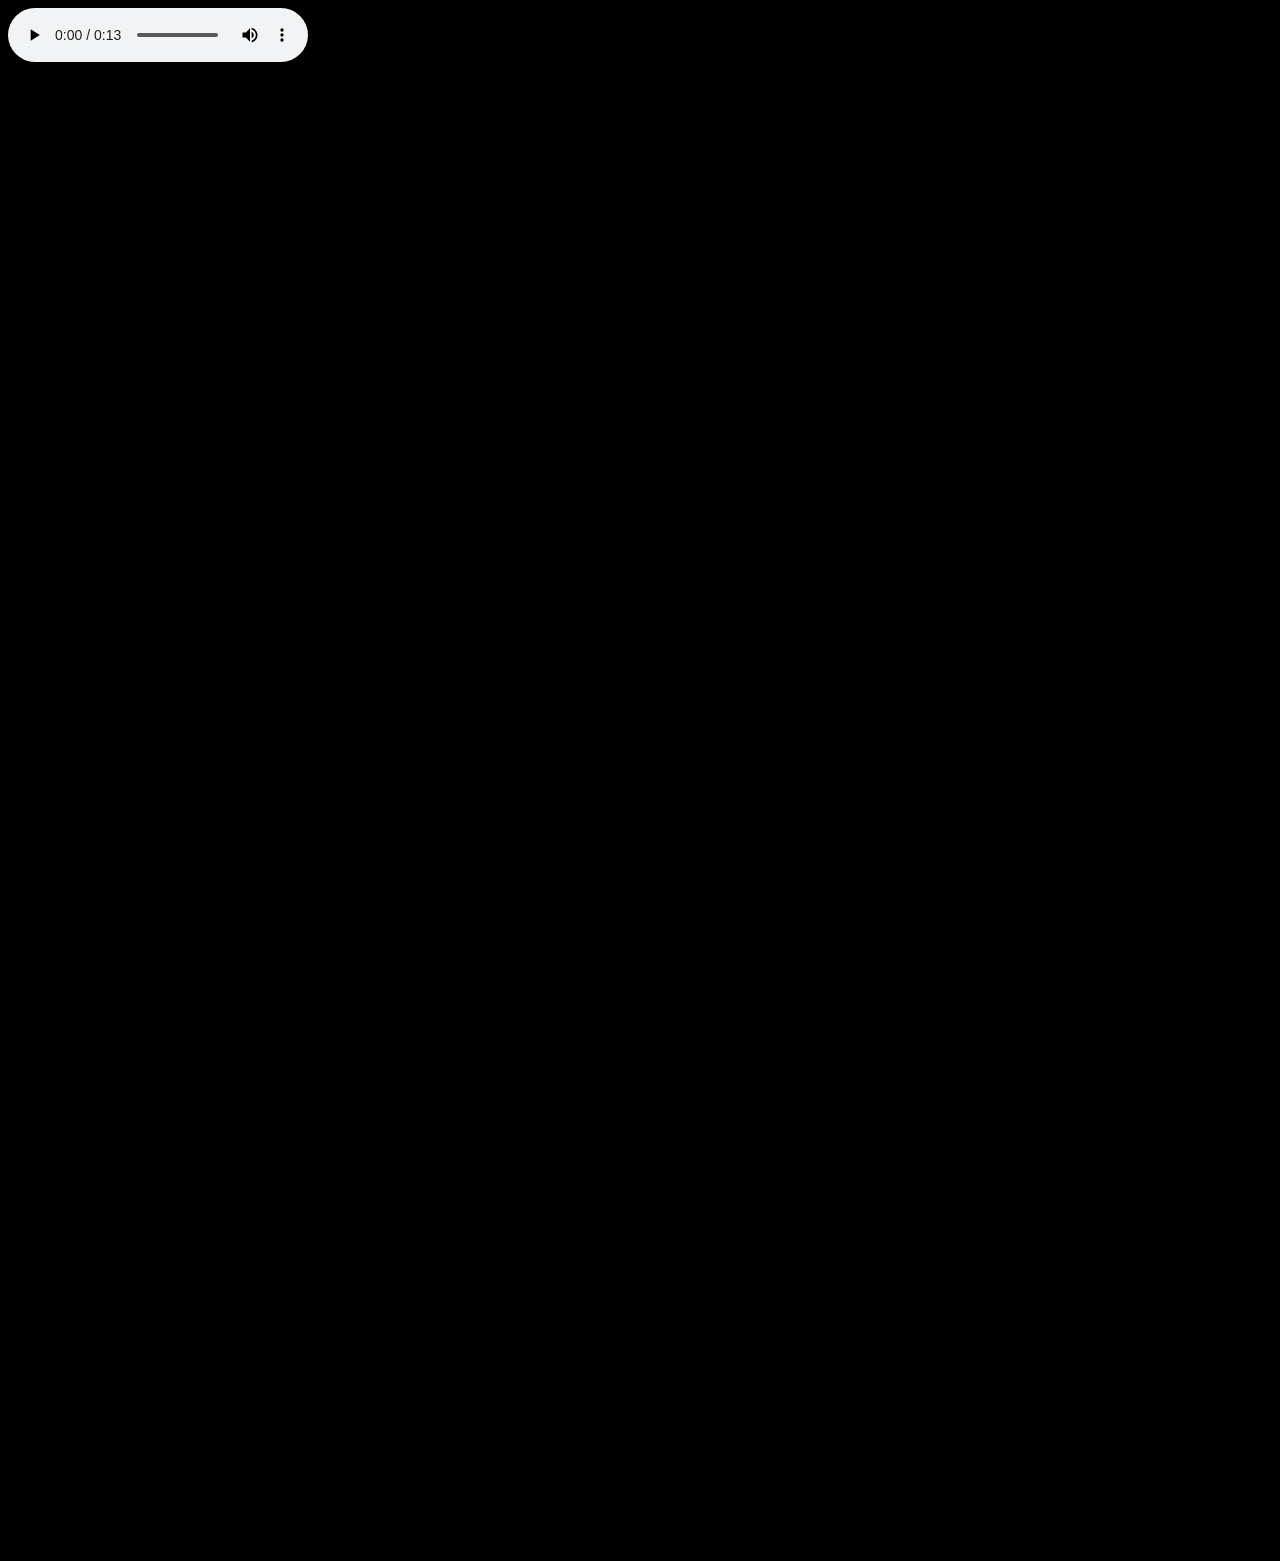
<file: index.html>
<!DOCTYPE html>
<html lang="en">

<head>
    <meta charset="UTF-8">
    <meta name="viewport" content="width=device-width, initial-scale=1.0">
    <title>My baby</title>
    <link rel="stylesheet" href="t.css">
    <link rel="stylesheet" href="t2.css">
</head>


<body>

    <audio controls>
        <source src="./tiktok-my-baby-i-love-you-so-much-forever-tiktok.mp3" type="audio/mp3">
    </audio>
    <!-- end chest -->

    <div class="c content"> MY BABY LOVE YOU SO MUCH FOREVER YOU AND I
        !!!
        I LOVE YOU OH I LOVE YOU SO MUCH FOREVER YOU AND I
    </div>

    <div id="heart" hidden>
        <!-- effects -->
        <div class="spark spark-1">
            <svg viewBox="0 0 32 29.6" width="80px" fill="#fff">
                <path d="M23.4,0c-3.3,0-6.1,1.8-7.4,4.5C14.7,1.8,11.9,0,8.6,0C3.8,0,0,3.9,0,8.8c0,7.3,11.2,12.3,15.3,20.5C20.5,21.1,32,15.6,32,8.8
            C32,3.9,28.2,0,23.4,0z" />
            </svg>
        </div>

        <div class="spark spark-2">
            <svg viewBox="0 0 32 29.6" width="80px" fill="#fff">
                <path d="M23.4,0c-3.3,0-6.1,1.8-7.4,4.5C14.7,1.8,11.9,0,8.6,0C3.8,0,0,3.9,0,8.8c0,7.3,11.2,12.3,15.3,20.5C20.5,21.1,32,15.6,32,8.8
            C32,3.9,28.2,0,23.4,0z" />
            </svg>
        </div>
        <div class="spark spark-3">
            <svg viewBox="0 0 32 29.6" width="80px" fill="#fff">
                <path d="M23.4,0c-3.3,0-6.1,1.8-7.4,4.5C14.7,1.8,11.9,0,8.6,0C3.8,0,0,3.9,0,8.8c0,7.3,11.2,12.3,15.3,20.5C20.5,21.1,32,15.6,32,8.8
            C32,3.9,28.2,0,23.4,0z" />
            </svg>
        </div>
        <div class="spark spark-4">
            <svg viewBox="0 0 32 29.6" width="80px" fill="#fff">
                <path d="M23.4,0c-3.3,0-6.1,1.8-7.4,4.5C14.7,1.8,11.9,0,8.6,0C3.8,0,0,3.9,0,8.8c0,7.3,11.2,12.3,15.3,20.5C20.5,21.1,32,15.6,32,8.8
            C32,3.9,28.2,0,23.4,0z" />
            </svg>
        </div>

        <div class="spark spark-5">
            <svg viewBox="0 0 32 29.6" width="80px" fill="#fff">
                <path d="M23.4,0c-3.3,0-6.1,1.8-7.4,4.5C14.7,1.8,11.9,0,8.6,0C3.8,0,0,3.9,0,8.8c0,7.3,11.2,12.3,15.3,20.5C20.5,21.1,32,15.6,32,8.8
            C32,3.9,28.2,0,23.4,0z" />
            </svg>
        </div>
        <div class="spark spark-6">
            <svg viewBox="0 0 32 29.6" width="80px" fill="#fff">
                <path d="M23.4,0c-3.3,0-6.1,1.8-7.4,4.5C14.7,1.8,11.9,0,8.6,0C3.8,0,0,3.9,0,8.8c0,7.3,11.2,12.3,15.3,20.5C20.5,21.1,32,15.6,32,8.8
            C32,3.9,28.2,0,23.4,0z" />
            </svg>
        </div>
        <div class="spark spark-7">
            <svg viewBox="0 0 32 29.6" width="80px" fill="#fff">
                <path d="M23.4,0c-3.3,0-6.1,1.8-7.4,4.5C14.7,1.8,11.9,0,8.6,0C3.8,0,0,3.9,0,8.8c0,7.3,11.2,12.3,15.3,20.5C20.5,21.1,32,15.6,32,8.8
            C32,3.9,28.2,0,23.4,0z" />
            </svg>
        </div>

        <div class="dust dust-1 white"></div>
        <div class="dust dust-2 yellow"></div>
        <div class="dust dust-3 yellow"></div>
        <div class="dust dust-4 white"></div>
        <div class="dust dust-5 white"></div>
        <div class="dust dust-6 yellow"></div>
    </div>

    <script src="https://cdnjs.cloudflare.com/ajax/libs/jquery/3.7.1/jquery.min.js"
        integrity="sha512-v2CJ7UaYy4JwqLDIrZUI/4hqeoQieOmAZNXBeQyjo21dadnwR+8ZaIJVT8EE2iyI61OV8e6M8PP2/4hpQINQ/g=="
        crossorigin="anonymous" referrerpolicy="no-referrer"></script>
    <script src="t2.js"></script>

</body>

</html>
</file>
<file: t.css>
body {
    background: black;
  }
  
  .chest {
    position: absolute;
    top: 50%;
    left: 50%;
    transform: translate(-50%, -50%);
    display: grid;
    grid-template-columns: 200px 150px;
    grid-template-rows: 120px 113px;
    z-index: 1;
  }
  
  .lid-front {
    grid-column: 1 / 3;
    grid-row: 1;
    background: #FFC444;
    border-top-left-radius: 80px;
    border-top-right-radius: 80px;
    overflow: hidden;
    display: grid;
    grid-template-columns: 30px 10px 10px 35px 30px 10px 10px 30px;
    grid-template-rows: 90px;
  }
  
  .yellow.has-highlight {
    display: grid;
    grid-template-rows: 15px 30px;
    overflow: hidden;
  }
  
  .yellow-highlight {
    grid-row: 2;
    background: #FFE59C;
  }
  
  .purple.has-highlight {
    display: grid;
    grid-template-rows: 15px 30px;
    overflow: hidden;
  }
  
  .dark-highlight {
    grid-row: 2;
    background: #CC365D;
  }
  
  .lid-front .yellow-left {
    grid-column: 1 / 10;
    grid-row: 1;
    border-top-left-radius: 80px;
    background: #FFC444;
  }
  
  .lid-front .yellow-left.shadow {
    grid-column: 2 / 10;
    grid-row: 1;
    border-top-left-radius: 80px;
    background: #FF8F1F;
  }
  
  .lid-front .purple-left.shadow {
    grid-column: 3 / 10;
    grid-row: 1;
    border-top-left-radius: 80px;
    background: #7C2752;
  }
  
  .lid-front .purple-left {
    grid-column: 4 / 10;
    grid-row: 1;
    border-top-left-radius: 80px;
    background: #CC365D;
  }
  
  .lid-front .purple {
    display: grid;
    grid-template-rows: 15px 30px 30px 15px;
    overflow: hidden;
  }
  
  .purple-highlight {
    grid-row: 2;
    background: #FC5454;
  }
  
  .lid-front .purple .horizontal-shadow {
    grid-column: 1;
    grid-row: 4;
    background: #7C2752;
  }
  
  .lid-front .yellow-middle {
    grid-column: 5 / 10;
    grid-row: 1;
    border-top-left-radius: 80px;
    background: #FFC444;
  }
  
  .lid-front .yellow-middle.shadow {
    grid-column: 6 / 10;
    grid-row: 1;
    border-top-left-radius: 80px;
    background: #FF8F1F;
  }
  
  .lid-front .purple-right.shadow {
    grid-column: 7 / 10;
    grid-row: 1;
    border-top-left-radius: 80px;
    background: #7C2752;
  }
  
  .lid-front .purple-right {
    grid-column: 8 / 10;
    grid-row: 1;
    border-top-left-radius: 80px;
    background: #CC365D;
  }
  
  .lid-front .yellow-right {
    grid-column: 9 / 10;
    grid-row: 1;
    border-top-left-radius: 80px;
    background: #FFC444;
  }
  
  .lid-front .yellow-right .highlight {
    width: 400px;
    height: 30px;
    margin-top: 15px;
    margin-left: -200px;
    background: #FF9870;
    mix-blend-mode: screen;
  }
  
  .lid-front .yellow-bottom {
    grid-column: 1 / 10;
    grid-row: 2;
    display: grid;
    grid-template-columns: 70px 60px 70px;
    grid-template-rows: 15px 15px;
    background: #FFC444;
  }
  
  .lid-front .yellow-bottom .highlight {
    grid-column: 2;
    grid-row: 2;
    background: #FFE59C;
  }
  
  .lid-side {
    grid-column: 2;
    grid-row: 1;
    background: #FF8F1F;
    border-top-left-radius: 80px;
    border-top-right-radius: 80px;
    z-index: 2;
  }
  
  .lid-side .purple {
    width: 90px;
    height: 60px;
    margin-top: 30px;
    margin-left: 30px;
    border-top-left-radius: 80px;
    border-top-right-radius: 80px;
    background: #542246;
  }
  
  .lid-side .purple .highlight {
    position: absolute;
    width: 70px;
    height: 35px;
    margin-top: 10px;
    margin-left: 10px;
    border-top-left-radius: 80px;
    border-top-right-radius: 80px;
    background: #7E2B55;
  }
  
  .bottom-front {
    grid-column: 1;
    grid-row: 2;
    background: #FFB024;
    display: grid;
    grid-template-columns: 40px 130px 30px;
    grid-template-rows: 80px 25px 10px;
    border-bottom-left-radius: 10px;
    overflow: hidden;
  }
  
  .bottom-front .left {
    grid-column: 1;
    grid-row: 1 / 3;
    background: #FFB024;
    display: grid;
    grid-template-columns: 30px 10px;
    grid-template-rows: 30px 50px;
  }
  
  .bottom-front .left .shadow-side {
    grid-column: 2;
    grid-row: 1 / 3;
    background: #ED6011;
  }
  
  .bottom-front .left .shadow-front {
    grid-column: 1;
    grid-row: 1;
    background: #FF8F1F;
  }
  
  .bottom-front .middle {
    grid-column: 2;
    grid-row: 1;
    background: #7C2752;
    display: grid;
    grid-template-columns: 10px 20px 70px 20px 10px;
    grid-template-rows: 30px 15px 25px 10px;
  }
  
  .bottom-front .middle .highlight {
    grid-column: 2 / 5;
    grid-row: 2 / 4;
    background: #CC365D;
    display: grid;
    grid-template-columns: 30px 60px;
    grid-template-rows: 15px 10px;
  }
  
  .bottom-front .middle .highlight .shadow {
    grid-column: 2;
    grid-row: 2;
    background: #7C2752;
  }
  
  .bottom-front .middle .lock {
    grid-column: 3;
    grid-row: 1 / 3;
    background: #FFB024;
    display: grid;
    grid-template-columns: 15px 30px 15px 10px;
    grid-template-rows: 30px 15px;
    z-index: 10;
  }
  
  .lock .yellow-left {
    grid-column: 1;
    grid-row: 1;
    background: #FF8F1F;
  }
  
  .lock .purple-middle {
    grid-column: 2;
    grid-row: 1;
    background: #542246;
  }
  
  .lock .yellow-right {
    grid-column: 3;
    grid-row: 1;
    background: #FF8F1F;
  }
  
  .lock .shadow {
    grid-column: 4;
    grid-row: 1 / 3;
    background: #ED6011;
  }
  
  .bottom-front .right {
    grid-column: 3;
    grid-row: 1 / 3;
    background: #FFB024;
    display: grid;
    grid-template-rows: 30px 50px;
  }
  
  .bottom-front .right .shadow-front {
    grid-row: 1;
    background: #FF8F1F;
  }
  
  .bottom-front .bottom {
    grid-column: 1 / 4;
    grid-row: 3;
    background: #FF8F1F;
  }
  
  .bottom-side {
    grid-column: 2;
    grid-row: 2;
    background: #FF8F1F;
    display: grid;
    grid-template-columns: 30px 80px 10px 30px;
    grid-template-rows: 30px 50px 25px 10px;
    border-bottom-right-radius: 10px;
    overflow: hidden;
  }
  
  .bottom-side .shadow {
    grid-column: 1 / 5;
    grid-row: 1;
    background: #ED6011;
  }
  
  
  .bottom-side .highlight {
    grid-column: 3;
    grid-row: 1 / 3;
    background: #FFC444;
  }
  
  .bottom-side .purple-middle {
    grid-column: 2 / 3;
    grid-row: 1 / 3;
    background: #542246;
    z-index: 2;
  }
  
  .bottom-side .purple-middle .highlight {
    width: 60px;
    height: 40px;
    margin-top: 30px;
    margin-left: 10px;
    background: #7D2953;
  }
  
  .bottom-side .bottom {
    grid-column: 1 / 5;
    grid-row: 4;
    background: #EF6412;
  }
  
  .highlight-chest {
    position: absolute;
    grid-row: 3;
    width: 350px;
    height: 233px;
    margin-top: -233px;
    background: #FF5E5E;
    z-index: 100;
    mix-blend-mode: screen;
    border-top-left-radius: 80px;
    border-top-right-radius: 75px;
    border-bottom-left-radius: 10px;
    border-bottom-right-radius: 10px;
    opacity: 0;
    transition: opacity 1s;
  }
  
  .highlight-chest:hover {
    opacity: 1;
  }
  
  .gems {
    position: relative;
    width: 126px;
    top: 50%;
    left: 50%;
    transform: translate(-50%, -50%);
  }
  
  .gem {
    position: absolute;
    top: 50%;
    left: 50%;
    width: 126px;
  }
  
  .purple-gem {
    transform: translate(10px, 51.5px);
    z-index: 10;
  }
  
  .pink-gem-left {
    transform: translate(-240px, 51.5px);
    z-index: -10;
  }
  
  .pink-gem-right {
    transform: translate(153px, 25px) rotate(70deg) scaleY(-1);
    z-index: 10;
  }
  
  .spark {
    position: absolute;
    top: 50%;
    left: 50%;
    opacity: 0;
    animation: twinkle 0.8s infinite alternate ease-in;
    z-index: 300;
  }
  
  /* glow */
  .spark:after {
    content: '';
    display: block;
    margin-top: -32.5px;
    background: #fff;
    width: 30px;
    height: 30px;
    border-radius: 50%;
    filter: blur(13px);
    opacity: 0.6;
  }
  
  .spark-1 {
    margin-top: -17%;
    margin-left: -60px;
    animation-delay: 1s;
  }
  
  .spark-2 {
    margin-top: 10%;
    margin-left: -225px;
    transform: rotate(45deg);
    animation-delay: 0.5s;
  }
  
  .spark-3 {
    margin-top: -50px;
    margin-left: 190px;
    animation-delay: 0.3s;
  }
  
  .spark-4 {
    margin-top: 45px;
    margin-left: -40%;
    animation-delay: 0.7s;
    transform: scale(1.2);
  }

  .spark-5 {
    margin-top: -13%;
    margin-left: -33%;
    animation-delay: 0.7s;
    transform: scale(1.2);
  }


  .spark-6 {
    margin-top: 15%;
    margin-left: 20%;
    animation-delay: 0.7s;
    transform: scale(1.2);
  }


  .spark-7 {
    margin-top: -9%;
    margin-left: 23%;
    animation-delay: 0.7s;
    transform: scale(1.2);
  }
  
  .white {
    background: #fff;
  }
  
  .yellow {
    background: #FF8F1F;
  }
  
  .dust {
    position: absolute;
    width: 10px;
    height: 10px;
    top: 50%;
    left: 50%;
    border-radius: 50%;
    opacity: 0;
    z-index: 300;
    animation: twinkle 10.8s infinite alternate ease-in;
  }
  
  .dust-1 {
    transform: translate(-250px, 40px);
    animation-delay: 0.7s;
  }
  
  .dust-2 {
    transform: translate(-225px, -35px);
    animation-delay: 0.9s;
  }
  
  .dust-3 {
    transform: translate(-90px, -140px);
    animation-delay: 1.3s;
  }
  
  .dust-4 {
    transform: translate(70px, 10px);
    animation-delay: 1.1s;
  }
  
  .dust-5 {
    transform: translate(205px, -85px);
    animation-delay: 0.7s;
  }
  
  .dust-6 {
    transform: translate(240px, -10px);
    animation-delay: 0.3s;
  }
  
  h3 {
    font-family: 'Nunito Sans', sans-serif;
    position: absolute;
    color: #B0649E;
    width: 100%;
    margin-top: 250px;
    text-align: center;
  }
  
  a {
    color: #993F88;
    text-decoration: none;
  }
  
  @keyframes twinkle {
    0% { opacity: 0 }
    100% { opacity: 1}
  }
</file>
<file: t2.css>
body {
    /* background: #000; */
    line-height: 2;
}

.c {
    color: #fff;
    opacity: 0
    
}

@keyframes fadeIn {
  from {
    opacity: 0;
  }

  to {
    opacity: 1;
  }
}

.fadeIn {
  /*animation-name: fadeIn;*/
  animation: fadeIn 1s both;
}

.content {
    font-size: 108px;
    padding: 200px 0;
    text-align: center;
    width: 100%;
    margin: 0 auto;
    
}

.animated {
  /* animation-duration: 1s;
   animation-fill-mode: both; */
}
</file>
